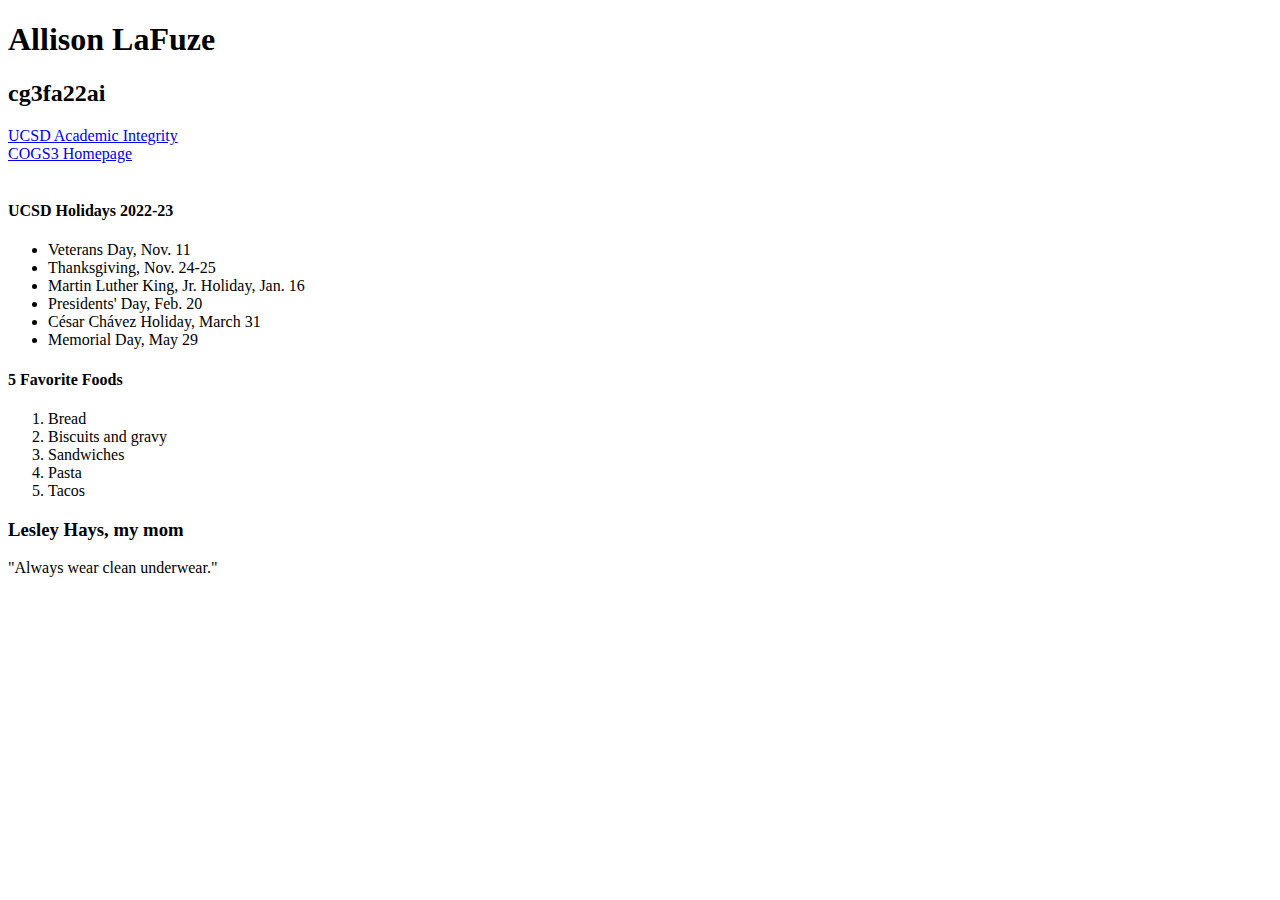
<file: cogs3/LaFuzeLab1PartA.html>
<!DOCTYPE html>
<html>
    <head>
        <title>LaFuze Lab1 PartA</title>
    </head>
    <body>
        <h1>Allison LaFuze</h1>
        <h2>cg3fa22ai</h2>
        <a href="https://academicintegrity.ucsd.edu">UCSD Academic Integrity</a>
        <br />
        <a href="https://pages.ucsd.edu/~mboyle/COGS3/index.html">COGS3 Homepage</a>
        <br />
        <br />
        <h4>UCSD Holidays 2022-23</h4>
        <ul>
            <li>Veterans Day, Nov. 11</li>
            <li>Thanksgiving, Nov. 24-25</li>
            <li>Martin Luther King, Jr. Holiday, Jan. 16</li>
            <li>Presidents' Day, Feb. 20</li>
            <li>César Chávez Holiday, March 31</li>
            <li>Memorial Day, May 29</li>
        </ul>
        <h4>5 Favorite Foods</h4>
        <ol>
            <li>Bread</li>
            <li>Biscuits and gravy</li>
            <li>Sandwiches</li>
            <li>Pasta</li>
            <li>Tacos</li>
        </ol>
        <h3>Lesley Hays, my mom</h3>
        <p>"Always wear clean underwear."</p>
    </body>
</html>
</file>
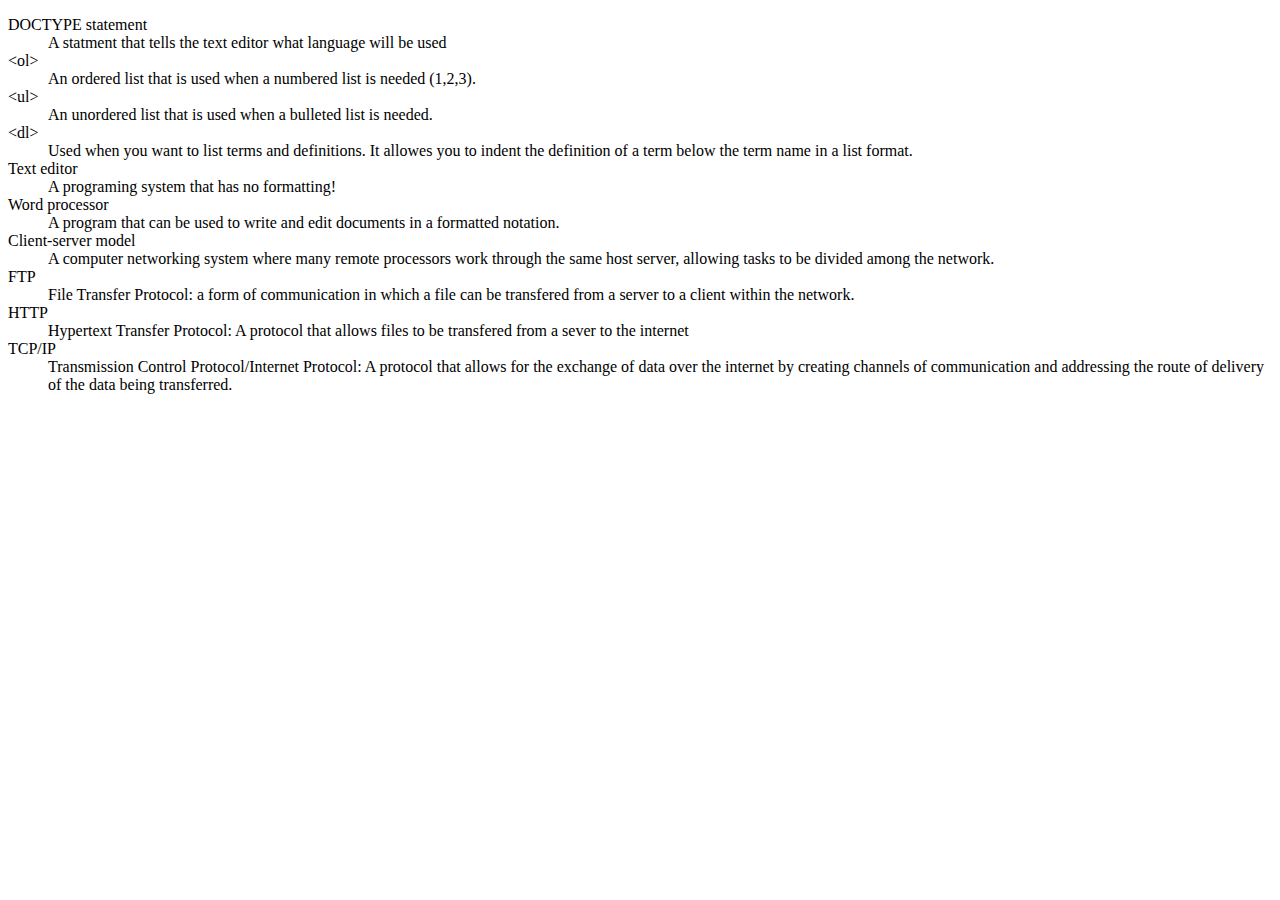
<file: cogs3/LaFuzeLab1PartB.html>
<!DOCTYPE html>
<html>
    <head>
         <title>LaFuze Lab1 PartB</title>
    </head>
    <body>
        <dl>
            <dt>DOCTYPE statement</dt>
            <dd>A statment that tells the text editor what language will be used</dd>
            <dt>&lt;ol&gt;</dt>
            <dd>An ordered list that is used when a numbered list is needed (1,2,3).</dd>
            <dt>&lt;ul&gt;</dt>
            <dd>An unordered list that is used when a bulleted list is needed.</dd>
            <dt>&lt;dl&gt;</dt>
            <dd>Used when you want to list terms and definitions. It allowes you to indent the definition of a term below the term name in a list format.</dd>
            <dt>Text editor</dt>
            <dd>A programing system that has no formatting!</dd>
            <dt>Word processor</dt>
            <dd>A program that can be used to write and edit documents in a formatted notation.</dd>
            <dt>Client-server model</dt>
            <dd>A computer networking system where many remote processors work through the same host server, allowing tasks to be divided among the network.</dd>
            <dt>FTP</dt>
            <dd>File Transfer Protocol: a form of communication in which a file can be transfered from a server to a client within the network.</dd>
            <dt>HTTP</dt>
            <dd>Hypertext Transfer Protocol: A protocol that allows files to be transfered from a sever to the internet</dd>
            <dt>TCP/IP</dt>
            <dd>Transmission Control Protocol/Internet Protocol: A protocol that allows for the exchange of data over the internet by creating channels of communication and addressing the route of delivery of the data being transferred.</dd>
        </dl>
    </body>
</html>
</file>
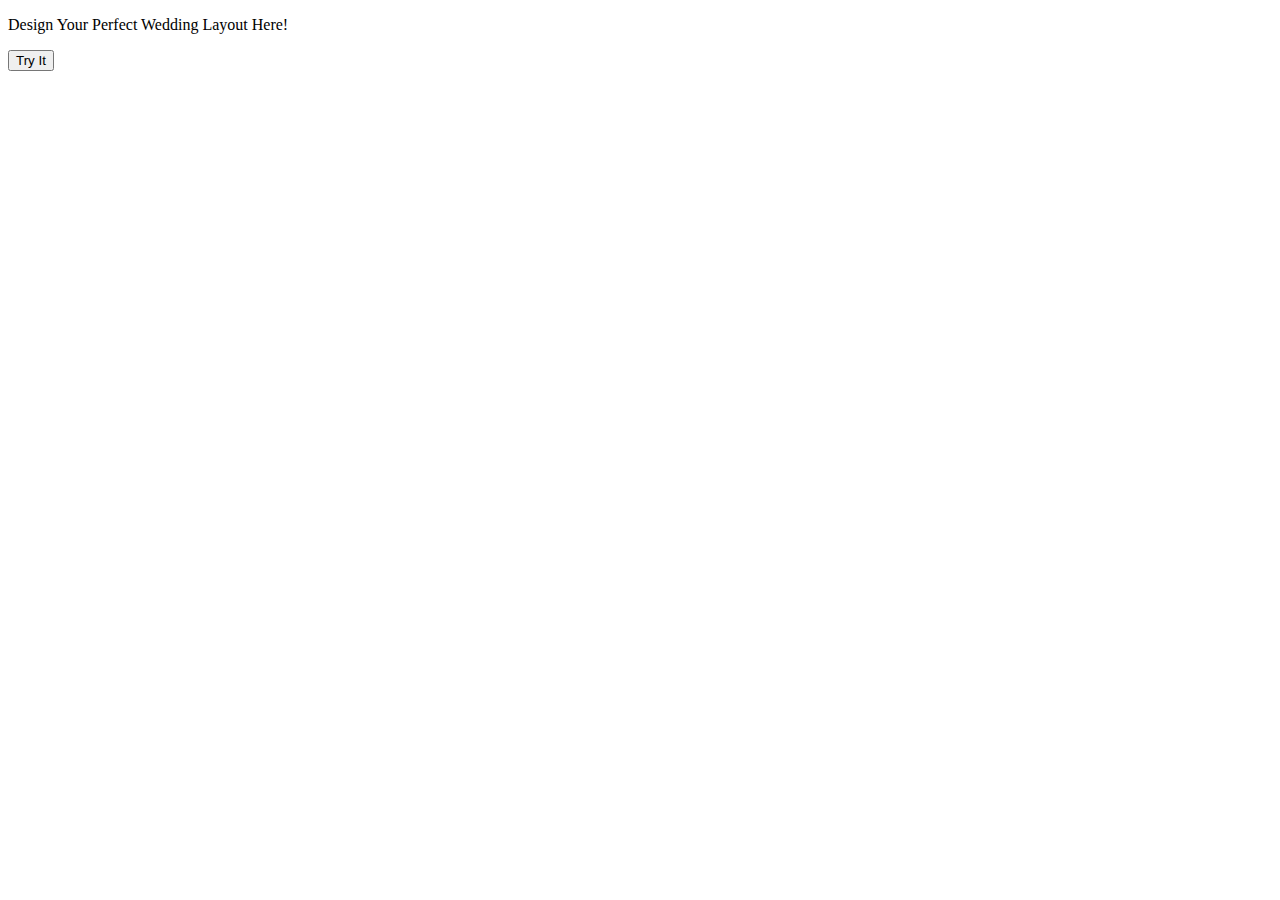
<file: dice-lab copy 2/wedding.html>
<!DOCTYPE html>
<html>
    <body>
        <p>Design Your Perfect Wedding Layout Here!</p>

        <button onclick="myPrompt()">Try It</button>

        <script src="cg3fa22aiWedding.js"></script>
    </body>
</html>
</file>
